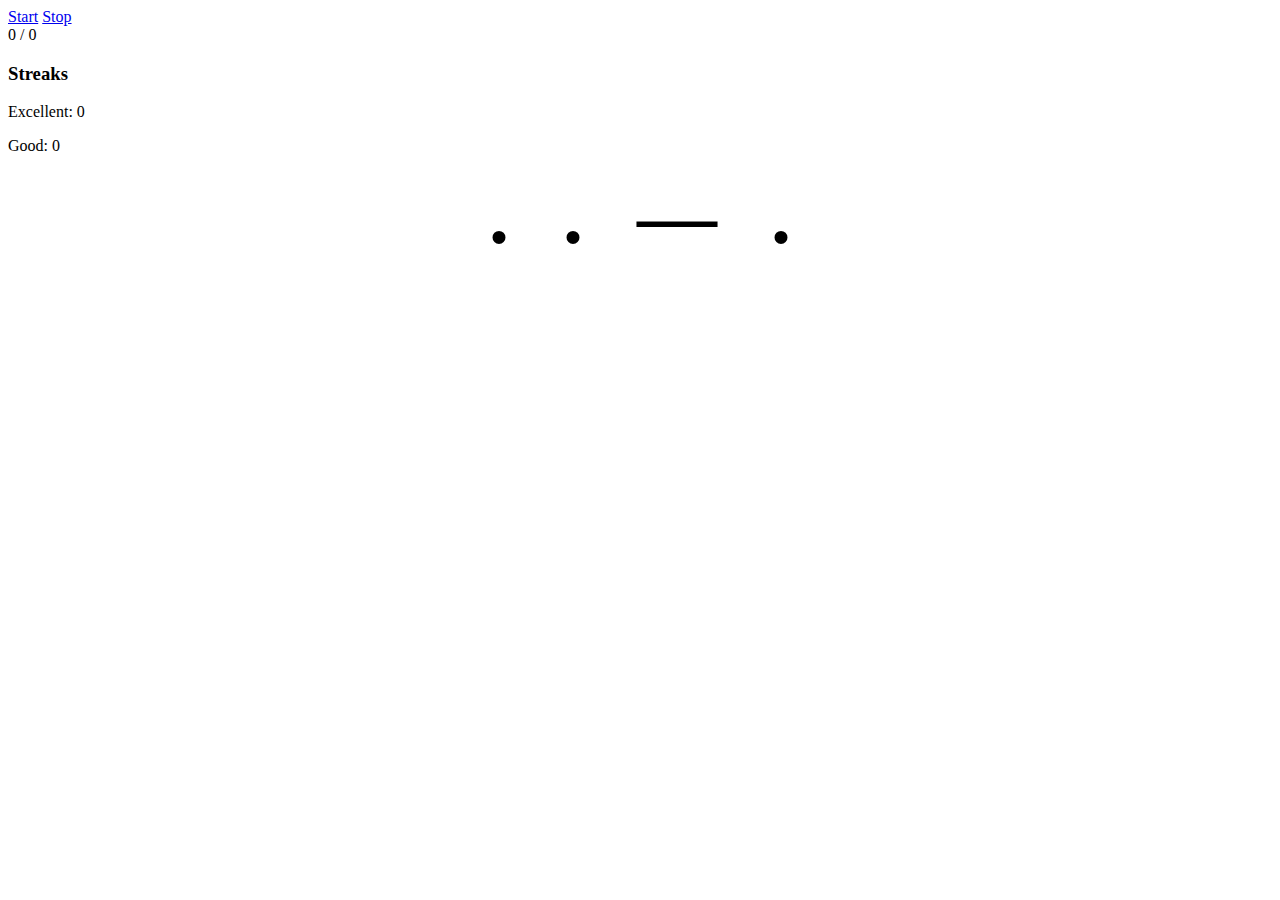
<file: src/index.html>
<head>
	<title>ditditdot</title>
	<link rel="stylesheet" href="./styles/main.css" />
</head>

<body class="active">

<script src="js/delegate.js"></script>
<script src="js/morse.js"></script>
<script src="js/alphabet.js"></script>
<script src="js/flashcards.js"></script>
<script src="js/ui.js"></script>

<div class="controls">
	<div class="on-off">
		<a data-event="start" class="on" href="#start">Start</a>
		<a data-event="stop" class="off" href="#stop">Stop</a>
	</div>
	<div class="score">
		<span data-ui="pass" class="pass">0</span>
		/
		<span data-ui="fail" class="fail">0</span>
	</div>
	<div class="streaks">
		<h3>Streaks</h3>
		<p>Excellent: <span data-ui="xstreak">0</span></p>
		<p>Good: <span data-ui="gstreak">0</span></p>
	</div>
</div>

<div id="flashcards">

	<div data-ui="card" class="card pass">
		<div class="morse" data-ui="morse">
			<span class="dot">.</span>
			<span class="dot">.</span>
			<span class="dash">&mdash;</span>
			<span class="dot">.</span>
		</div>
		<div class="guess">
			<div class="inactive">
				Click on widow to make guesses.
			</div>
			<div class="pressKey">
				Press any key to guess.
			</div>
		</div>
		<div class="answer" data-ui="answer"></div>
		<div class="guesstime" data-ui="guesstime"></div>
	</div>

</div>

<br/>
<audio preload="auto" controls id="nato-alphabet" src="nato.ogg" type="audio/ogg">
</audio>

<div id="reader-output">
</div>

<div id="big-modal"></div>

<script src="js/application.js"></script>

</body>
</file>
<file: src/styles/main.css>
.card {
	text-align: center;
}

.card .dot,.card .dash {
	font-weight: bold;
	font-size: 500%;
	padding: 0 25px;
}

body.inactive #big-modal {
	position: absolute;
	top: 0;
	left: 0;
	width: 100%;
	height: 100%;
	background: rgba(0, 0, 0, .2);
}

body.inactive .card .guess .inactive {
	display: block;
	text-shadow: none;
	color:;
}

body.active #big-modal {
	display: none;
}

body.active .card .guess .inactive {
	display: none;
}

body.inactive .card .guess .pressKey {
	display: none;
}

.card.answer .answer, .card.guess .guess {
	display: block;
}

.card .answer,.card .guess {
	display: none;
}

.card .answer {
	font-size: 200%;
	text-align: center;
	font-family: sans-serif;
	font-weight: 100;
}

.card .answer em {
	font-weight: bold;
}

audio#nato-alphabet {
	display: none;
}
</file>
